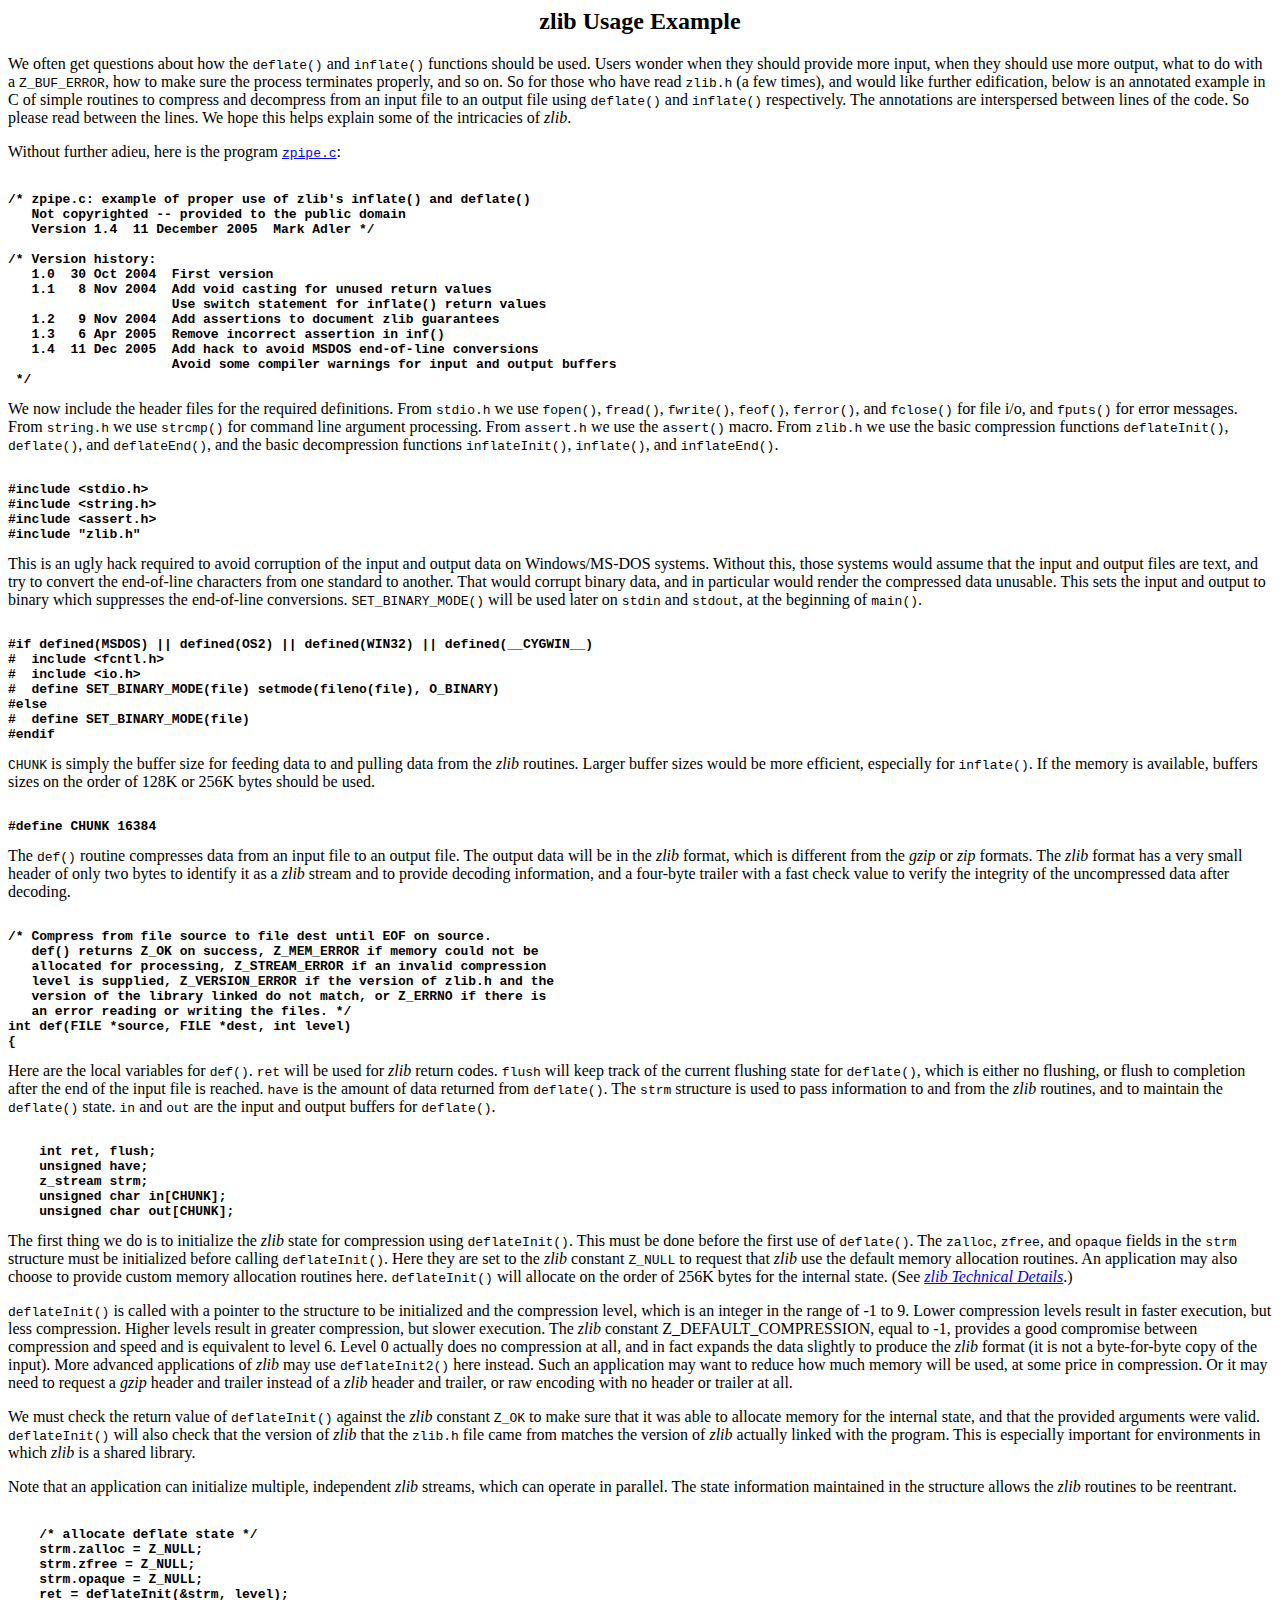
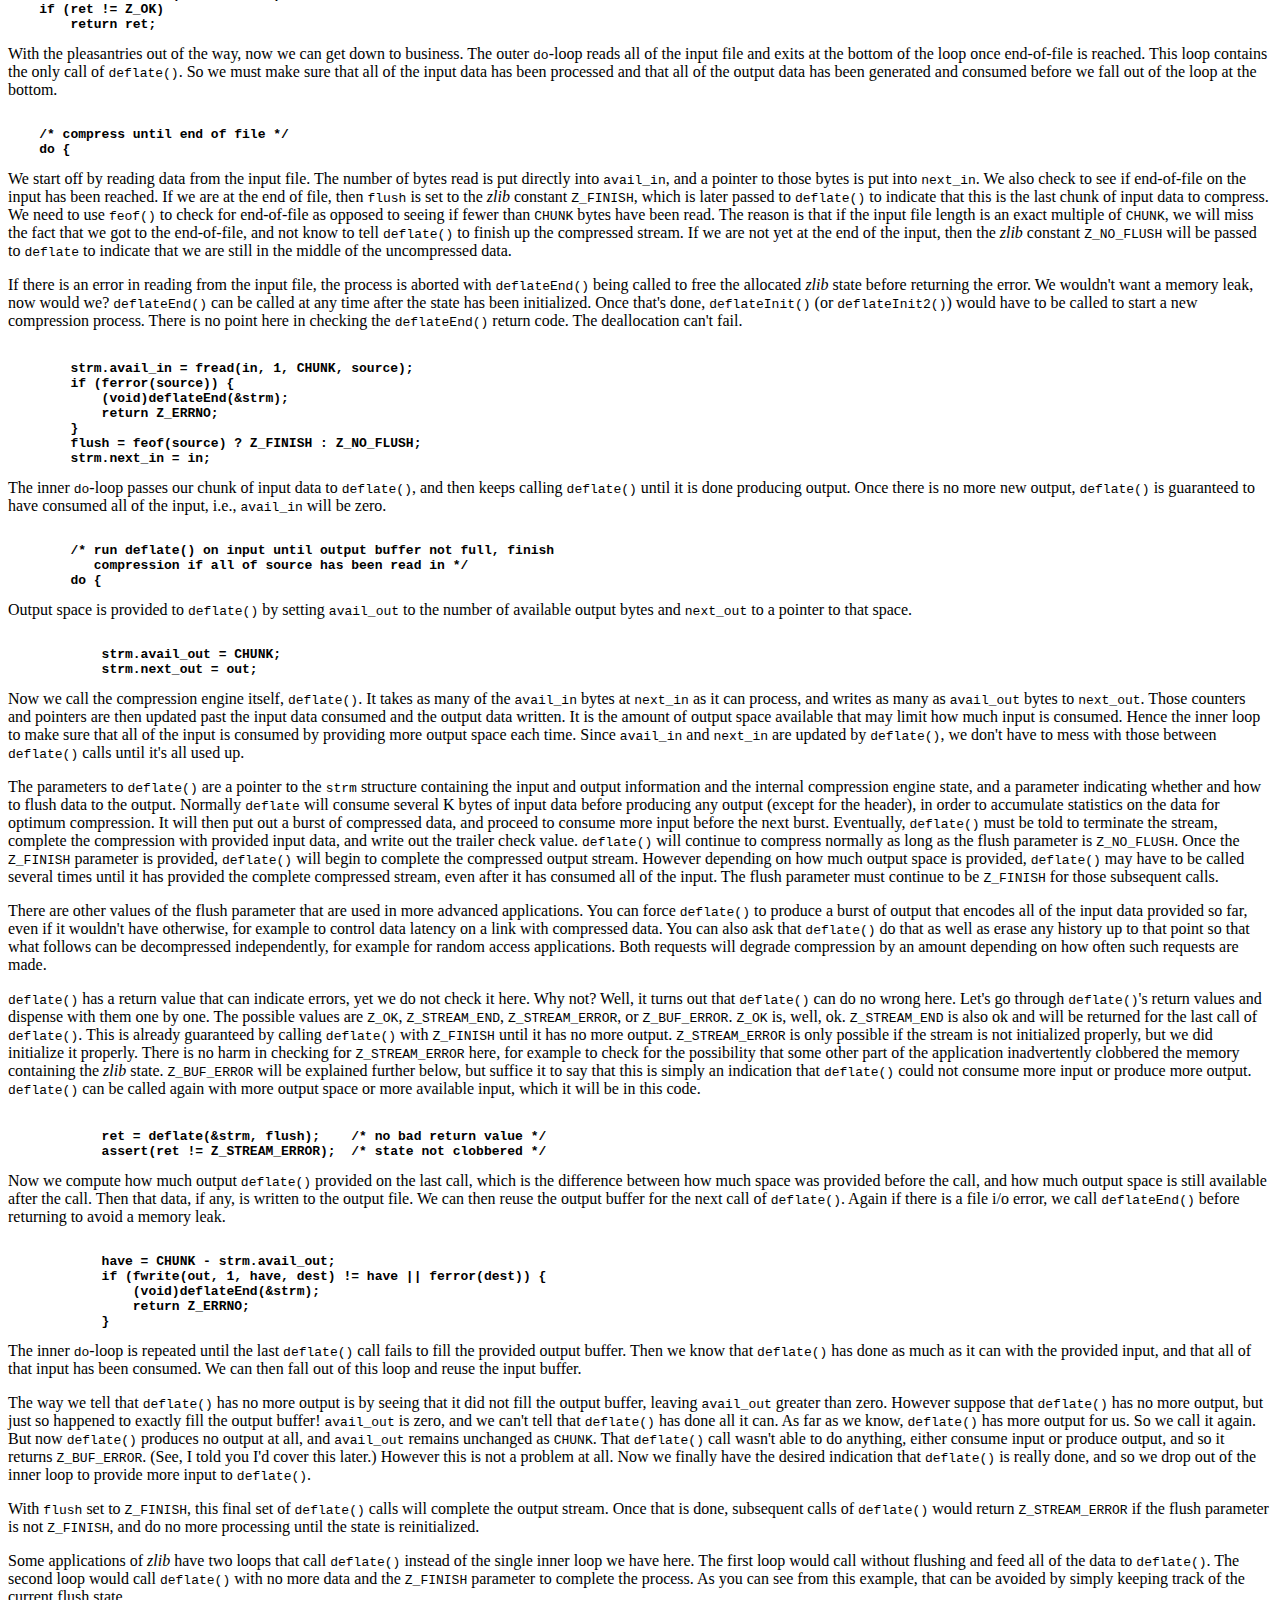
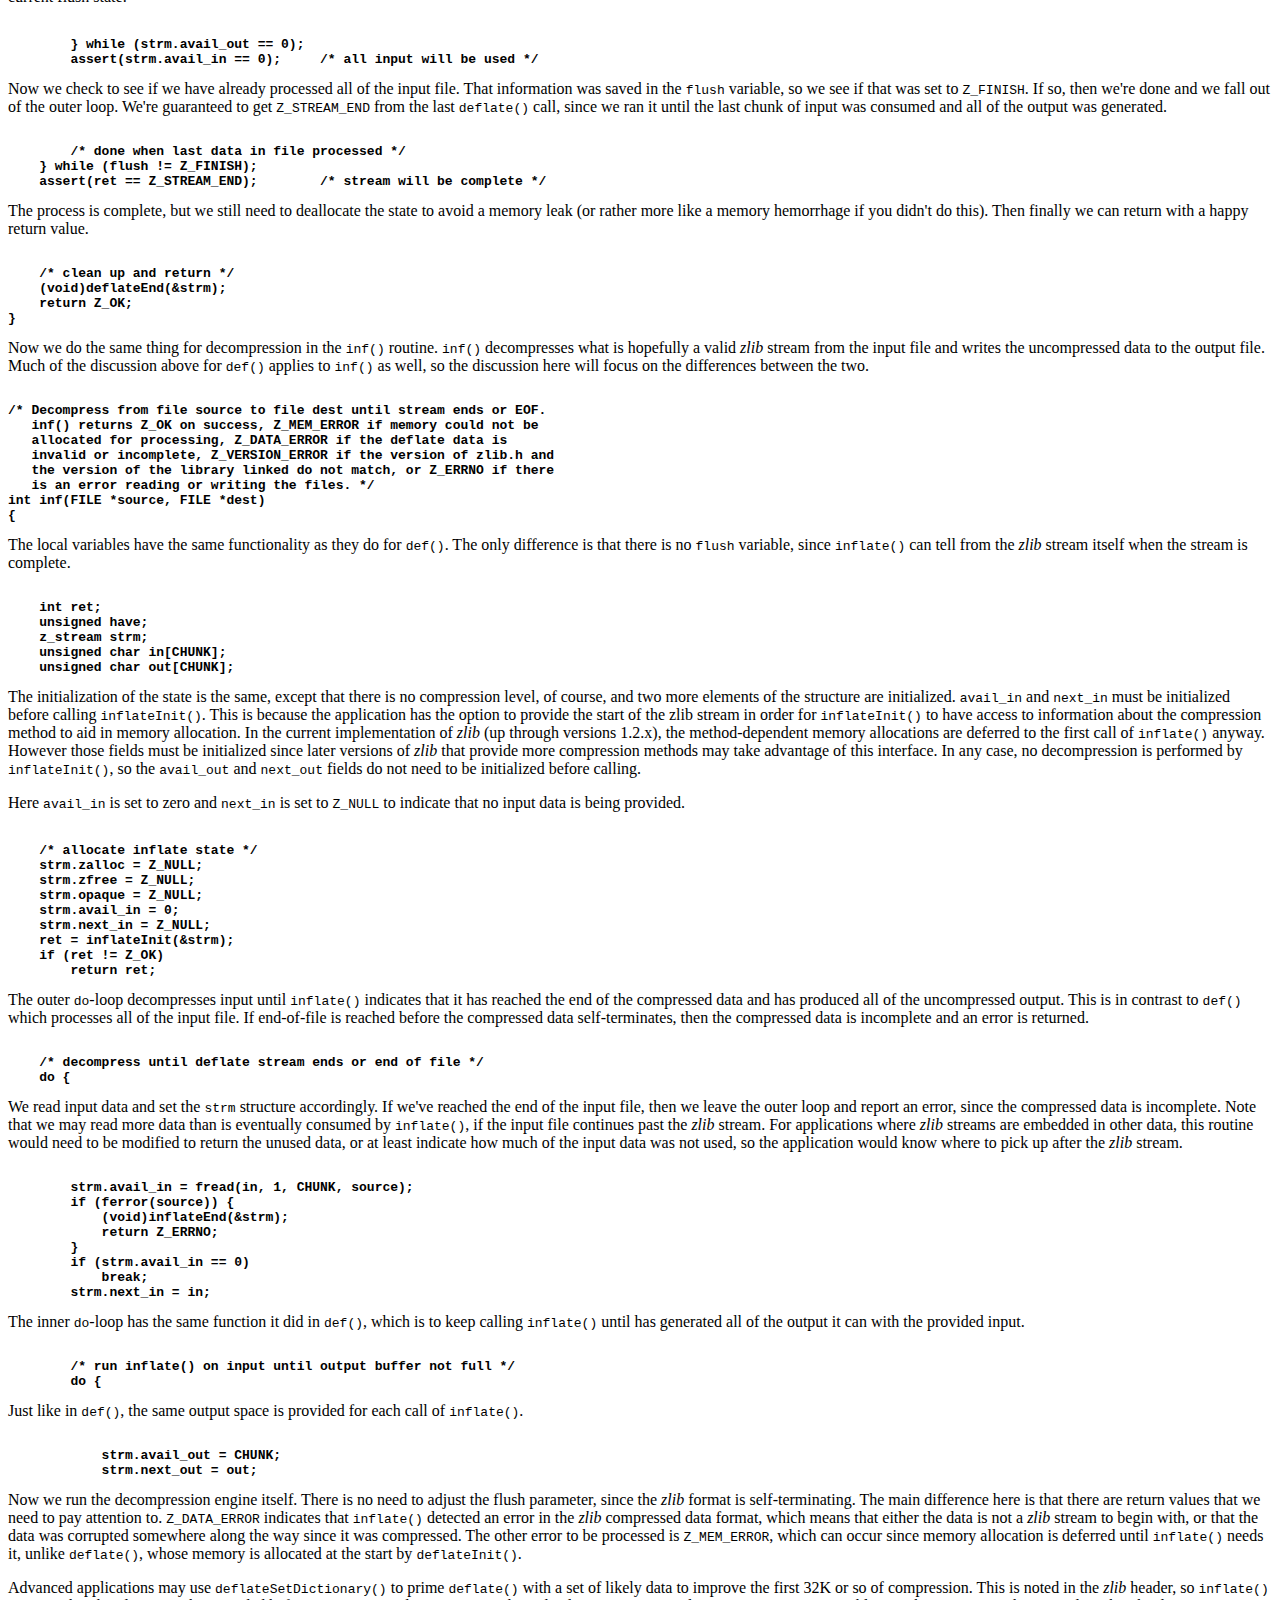
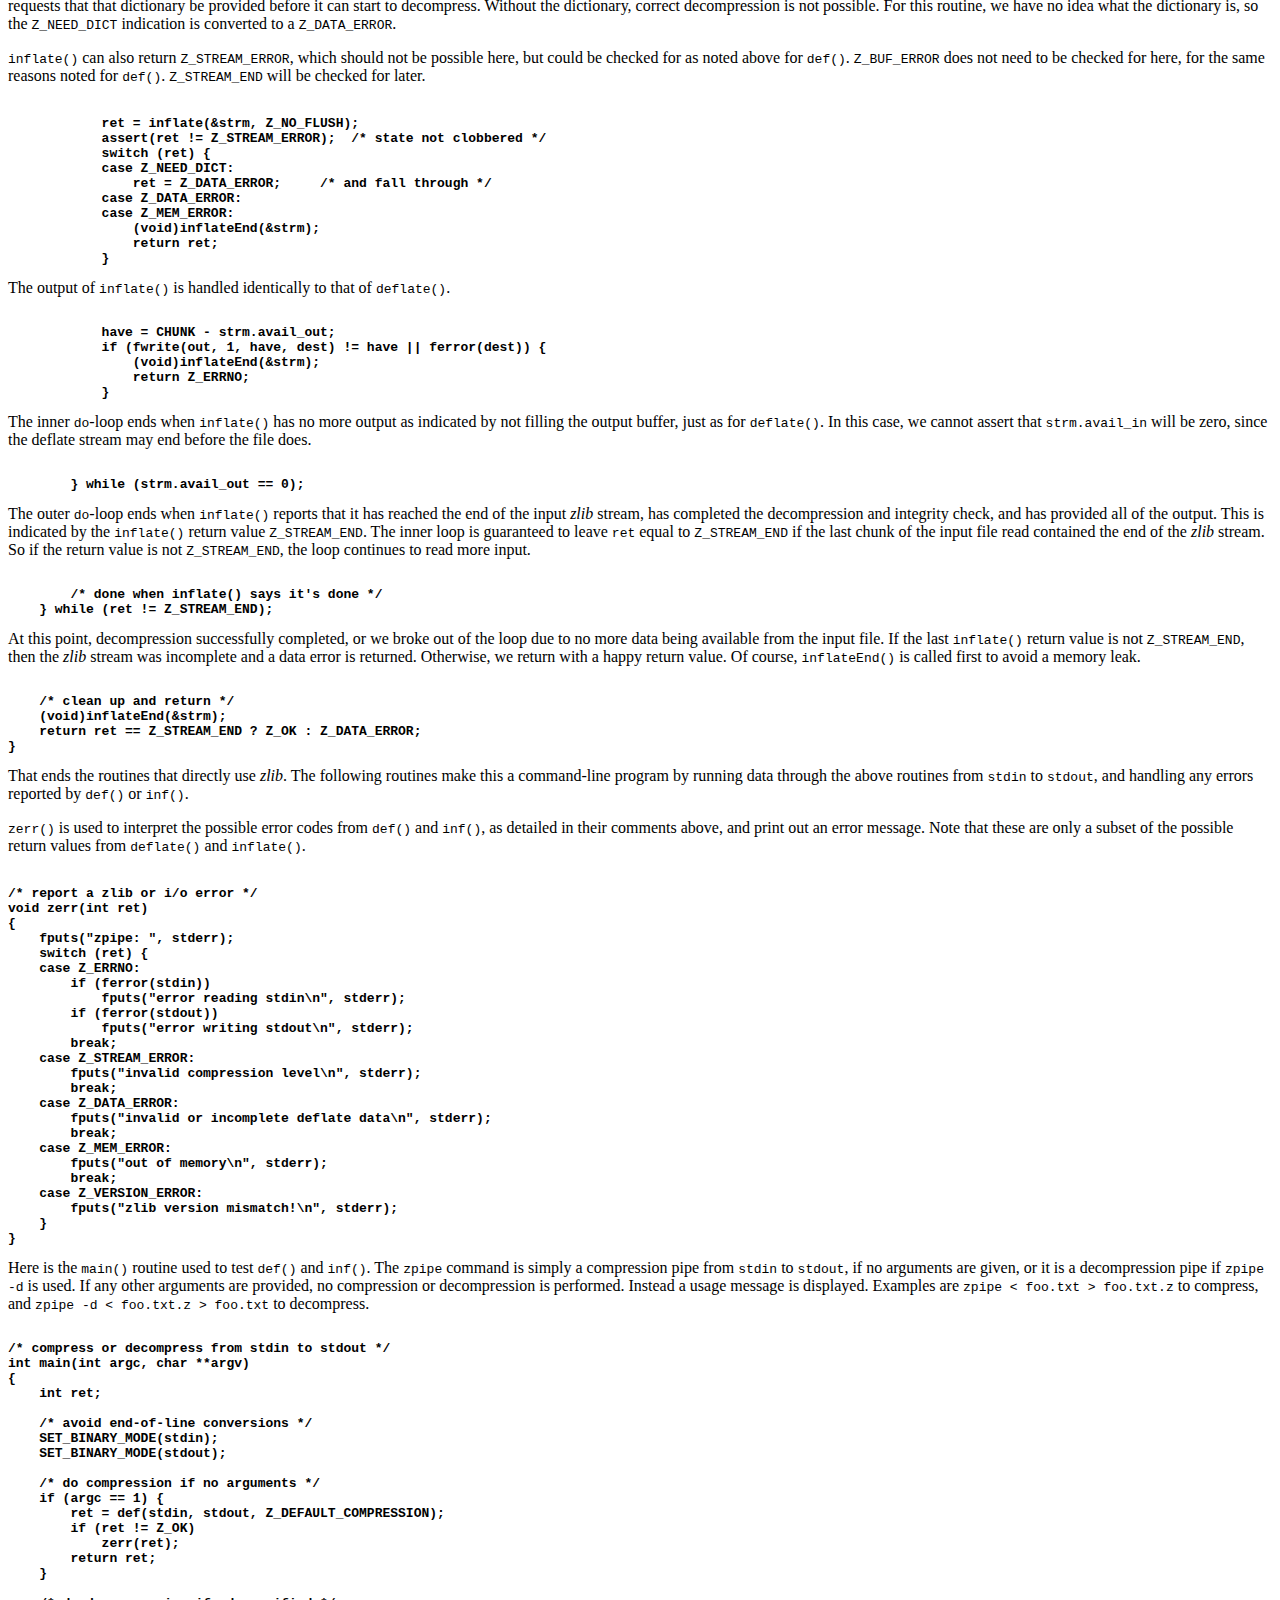
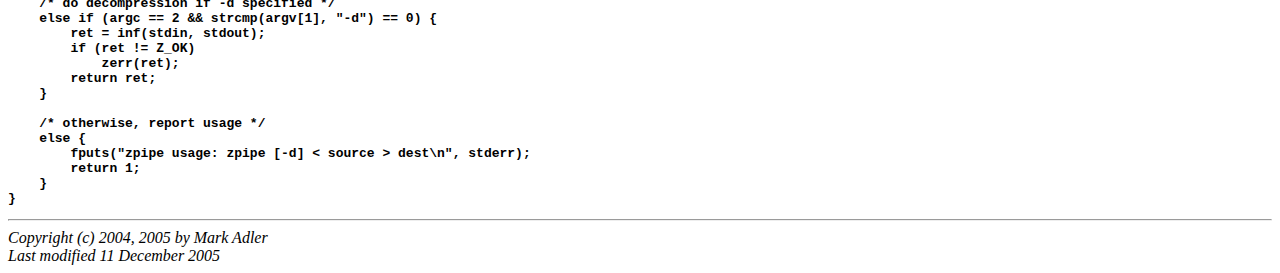
<file: emulator/src/third-party/zlib/examples/zlib_how.html>
<!DOCTYPE HTML PUBLIC "-//W3C//DTD HTML 4.0 Transitional//EN"
  "http://www.w3.org/TR/REC-html40/loose.dtd">
<html>
<head>
<meta http-equiv="Content-Type" content="text/html; charset=ISO-8859-1">
<title>zlib Usage Example</title>
<!--  Copyright (c) 2004, 2005 Mark Adler.  -->
</head>
<body bgcolor="#FFFFFF" text="#000000" link="#0000FF" vlink="#00A000">
<h2 align="center"> zlib Usage Example </h2>
We often get questions about how the <tt>deflate()</tt> and <tt>inflate()</tt> functions should be used.
Users wonder when they should provide more input, when they should use more output,
what to do with a <tt>Z_BUF_ERROR</tt>, how to make sure the process terminates properly, and
so on.  So for those who have read <tt>zlib.h</tt> (a few times), and
would like further edification, below is an annotated example in C of simple routines to compress and decompress
from an input file to an output file using <tt>deflate()</tt> and <tt>inflate()</tt> respectively.  The
annotations are interspersed between lines of the code.  So please read between the lines.
We hope this helps explain some of the intricacies of <em>zlib</em>.
<p>
Without further adieu, here is the program <a href="zpipe.c"><tt>zpipe.c</tt></a>:
<pre><b>
/* zpipe.c: example of proper use of zlib's inflate() and deflate()
   Not copyrighted -- provided to the public domain
   Version 1.4  11 December 2005  Mark Adler */

/* Version history:
   1.0  30 Oct 2004  First version
   1.1   8 Nov 2004  Add void casting for unused return values
                     Use switch statement for inflate() return values
   1.2   9 Nov 2004  Add assertions to document zlib guarantees
   1.3   6 Apr 2005  Remove incorrect assertion in inf()
   1.4  11 Dec 2005  Add hack to avoid MSDOS end-of-line conversions
                     Avoid some compiler warnings for input and output buffers
 */
</b></pre><!-- -->
We now include the header files for the required definitions.  From
<tt>stdio.h</tt> we use <tt>fopen()</tt>, <tt>fread()</tt>, <tt>fwrite()</tt>,
<tt>feof()</tt>, <tt>ferror()</tt>, and <tt>fclose()</tt> for file i/o, and
<tt>fputs()</tt> for error messages.  From <tt>string.h</tt> we use
<tt>strcmp()</tt> for command line argument processing.
From <tt>assert.h</tt> we use the <tt>assert()</tt> macro.
From <tt>zlib.h</tt>
we use the basic compression functions <tt>deflateInit()</tt>,
<tt>deflate()</tt>, and <tt>deflateEnd()</tt>, and the basic decompression
functions <tt>inflateInit()</tt>, <tt>inflate()</tt>, and
<tt>inflateEnd()</tt>.
<pre><b>
#include &lt;stdio.h&gt;
#include &lt;string.h&gt;
#include &lt;assert.h&gt;
#include "zlib.h"
</b></pre><!-- -->
This is an ugly hack required to avoid corruption of the input and output data on
Windows/MS-DOS systems.  Without this, those systems would assume that the input and output
files are text, and try to convert the end-of-line characters from one standard to
another.  That would corrupt binary data, and in particular would render the compressed data unusable.
This sets the input and output to binary which suppresses the end-of-line conversions.
<tt>SET_BINARY_MODE()</tt> will be used later on <tt>stdin</tt> and <tt>stdout</tt>, at the beginning of <tt>main()</tt>.
<pre><b>
#if defined(MSDOS) || defined(OS2) || defined(WIN32) || defined(__CYGWIN__)
#  include &lt;fcntl.h&gt;
#  include &lt;io.h&gt;
#  define SET_BINARY_MODE(file) setmode(fileno(file), O_BINARY)
#else
#  define SET_BINARY_MODE(file)
#endif
</b></pre><!-- -->
<tt>CHUNK</tt> is simply the buffer size for feeding data to and pulling data
from the <em>zlib</em> routines.  Larger buffer sizes would be more efficient,
especially for <tt>inflate()</tt>.  If the memory is available, buffers sizes
on the order of 128K or 256K bytes should be used.
<pre><b>
#define CHUNK 16384
</b></pre><!-- -->
The <tt>def()</tt> routine compresses data from an input file to an output file.  The output data
will be in the <em>zlib</em> format, which is different from the <em>gzip</em> or <em>zip</em>
formats.  The <em>zlib</em> format has a very small header of only two bytes to identify it as
a <em>zlib</em> stream and to provide decoding information, and a four-byte trailer with a fast
check value to verify the integrity of the uncompressed data after decoding.
<pre><b>
/* Compress from file source to file dest until EOF on source.
   def() returns Z_OK on success, Z_MEM_ERROR if memory could not be
   allocated for processing, Z_STREAM_ERROR if an invalid compression
   level is supplied, Z_VERSION_ERROR if the version of zlib.h and the
   version of the library linked do not match, or Z_ERRNO if there is
   an error reading or writing the files. */
int def(FILE *source, FILE *dest, int level)
{
</b></pre>
Here are the local variables for <tt>def()</tt>.  <tt>ret</tt> will be used for <em>zlib</em>
return codes.  <tt>flush</tt> will keep track of the current flushing state for <tt>deflate()</tt>,
which is either no flushing, or flush to completion after the end of the input file is reached.
<tt>have</tt> is the amount of data returned from <tt>deflate()</tt>.  The <tt>strm</tt> structure
is used to pass information to and from the <em>zlib</em> routines, and to maintain the
<tt>deflate()</tt> state.  <tt>in</tt> and <tt>out</tt> are the input and output buffers for
<tt>deflate()</tt>.
<pre><b>
    int ret, flush;
    unsigned have;
    z_stream strm;
    unsigned char in[CHUNK];
    unsigned char out[CHUNK];
</b></pre><!-- -->
The first thing we do is to initialize the <em>zlib</em> state for compression using
<tt>deflateInit()</tt>.  This must be done before the first use of <tt>deflate()</tt>.
The <tt>zalloc</tt>, <tt>zfree</tt>, and <tt>opaque</tt> fields in the <tt>strm</tt>
structure must be initialized before calling <tt>deflateInit()</tt>.  Here they are
set to the <em>zlib</em> constant <tt>Z_NULL</tt> to request that <em>zlib</em> use
the default memory allocation routines.  An application may also choose to provide
custom memory allocation routines here.  <tt>deflateInit()</tt> will allocate on the
order of 256K bytes for the internal state.
(See <a href="zlib_tech.html"><em>zlib Technical Details</em></a>.)
<p>
<tt>deflateInit()</tt> is called with a pointer to the structure to be initialized and
the compression level, which is an integer in the range of -1 to 9.  Lower compression
levels result in faster execution, but less compression.  Higher levels result in
greater compression, but slower execution.  The <em>zlib</em> constant Z_DEFAULT_COMPRESSION,
equal to -1,
provides a good compromise between compression and speed and is equivalent to level 6.
Level 0 actually does no compression at all, and in fact expands the data slightly to produce
the <em>zlib</em> format (it is not a byte-for-byte copy of the input).
More advanced applications of <em>zlib</em>
may use <tt>deflateInit2()</tt> here instead.  Such an application may want to reduce how
much memory will be used, at some price in compression.  Or it may need to request a
<em>gzip</em> header and trailer instead of a <em>zlib</em> header and trailer, or raw
encoding with no header or trailer at all.
<p>
We must check the return value of <tt>deflateInit()</tt> against the <em>zlib</em> constant
<tt>Z_OK</tt> to make sure that it was able to
allocate memory for the internal state, and that the provided arguments were valid.
<tt>deflateInit()</tt> will also check that the version of <em>zlib</em> that the <tt>zlib.h</tt>
file came from matches the version of <em>zlib</em> actually linked with the program.  This
is especially important for environments in which <em>zlib</em> is a shared library.
<p>
Note that an application can initialize multiple, independent <em>zlib</em> streams, which can
operate in parallel.  The state information maintained in the structure allows the <em>zlib</em>
routines to be reentrant.
<pre><b>
    /* allocate deflate state */
    strm.zalloc = Z_NULL;
    strm.zfree = Z_NULL;
    strm.opaque = Z_NULL;
    ret = deflateInit(&amp;strm, level);
    if (ret != Z_OK)
        return ret;
</b></pre><!-- -->
With the pleasantries out of the way, now we can get down to business.  The outer <tt>do</tt>-loop
reads all of the input file and exits at the bottom of the loop once end-of-file is reached.
This loop contains the only call of <tt>deflate()</tt>.  So we must make sure that all of the
input data has been processed and that all of the output data has been generated and consumed
before we fall out of the loop at the bottom.
<pre><b>
    /* compress until end of file */
    do {
</b></pre>
We start off by reading data from the input file.  The number of bytes read is put directly
into <tt>avail_in</tt>, and a pointer to those bytes is put into <tt>next_in</tt>.  We also
check to see if end-of-file on the input has been reached.  If we are at the end of file, then <tt>flush</tt> is set to the
<em>zlib</em> constant <tt>Z_FINISH</tt>, which is later passed to <tt>deflate()</tt> to
indicate that this is the last chunk of input data to compress.  We need to use <tt>feof()</tt>
to check for end-of-file as opposed to seeing if fewer than <tt>CHUNK</tt> bytes have been read.  The
reason is that if the input file length is an exact multiple of <tt>CHUNK</tt>, we will miss
the fact that we got to the end-of-file, and not know to tell <tt>deflate()</tt> to finish
up the compressed stream.  If we are not yet at the end of the input, then the <em>zlib</em>
constant <tt>Z_NO_FLUSH</tt> will be passed to <tt>deflate</tt> to indicate that we are still
in the middle of the uncompressed data.
<p>
If there is an error in reading from the input file, the process is aborted with
<tt>deflateEnd()</tt> being called to free the allocated <em>zlib</em> state before returning
the error.  We wouldn't want a memory leak, now would we?  <tt>deflateEnd()</tt> can be called
at any time after the state has been initialized.  Once that's done, <tt>deflateInit()</tt> (or
<tt>deflateInit2()</tt>) would have to be called to start a new compression process.  There is
no point here in checking the <tt>deflateEnd()</tt> return code.  The deallocation can't fail.
<pre><b>
        strm.avail_in = fread(in, 1, CHUNK, source);
        if (ferror(source)) {
            (void)deflateEnd(&amp;strm);
            return Z_ERRNO;
        }
        flush = feof(source) ? Z_FINISH : Z_NO_FLUSH;
        strm.next_in = in;
</b></pre><!-- -->
The inner <tt>do</tt>-loop passes our chunk of input data to <tt>deflate()</tt>, and then
keeps calling <tt>deflate()</tt> until it is done producing output.  Once there is no more
new output, <tt>deflate()</tt> is guaranteed to have consumed all of the input, i.e.,
<tt>avail_in</tt> will be zero.
<pre><b>
        /* run deflate() on input until output buffer not full, finish
           compression if all of source has been read in */
        do {
</b></pre>
Output space is provided to <tt>deflate()</tt> by setting <tt>avail_out</tt> to the number
of available output bytes and <tt>next_out</tt> to a pointer to that space.
<pre><b>
            strm.avail_out = CHUNK;
            strm.next_out = out;
</b></pre>
Now we call the compression engine itself, <tt>deflate()</tt>.  It takes as many of the
<tt>avail_in</tt> bytes at <tt>next_in</tt> as it can process, and writes as many as
<tt>avail_out</tt> bytes to <tt>next_out</tt>.  Those counters and pointers are then
updated past the input data consumed and the output data written.  It is the amount of
output space available that may limit how much input is consumed.
Hence the inner loop to make sure that
all of the input is consumed by providing more output space each time.  Since <tt>avail_in</tt>
and <tt>next_in</tt> are updated by <tt>deflate()</tt>, we don't have to mess with those
between <tt>deflate()</tt> calls until it's all used up.
<p>
The parameters to <tt>deflate()</tt> are a pointer to the <tt>strm</tt> structure containing
the input and output information and the internal compression engine state, and a parameter
indicating whether and how to flush data to the output.  Normally <tt>deflate</tt> will consume
several K bytes of input data before producing any output (except for the header), in order
to accumulate statistics on the data for optimum compression.  It will then put out a burst of
compressed data, and proceed to consume more input before the next burst.  Eventually,
<tt>deflate()</tt>
must be told to terminate the stream, complete the compression with provided input data, and
write out the trailer check value.  <tt>deflate()</tt> will continue to compress normally as long
as the flush parameter is <tt>Z_NO_FLUSH</tt>.  Once the <tt>Z_FINISH</tt> parameter is provided,
<tt>deflate()</tt> will begin to complete the compressed output stream.  However depending on how
much output space is provided, <tt>deflate()</tt> may have to be called several times until it
has provided the complete compressed stream, even after it has consumed all of the input.  The flush
parameter must continue to be <tt>Z_FINISH</tt> for those subsequent calls.
<p>
There are other values of the flush parameter that are used in more advanced applications.  You can
force <tt>deflate()</tt> to produce a burst of output that encodes all of the input data provided
so far, even if it wouldn't have otherwise, for example to control data latency on a link with
compressed data.  You can also ask that <tt>deflate()</tt> do that as well as erase any history up to
that point so that what follows can be decompressed independently, for example for random access
applications.  Both requests will degrade compression by an amount depending on how often such
requests are made.
<p>
<tt>deflate()</tt> has a return value that can indicate errors, yet we do not check it here.  Why
not?  Well, it turns out that <tt>deflate()</tt> can do no wrong here.  Let's go through
<tt>deflate()</tt>'s return values and dispense with them one by one.  The possible values are
<tt>Z_OK</tt>, <tt>Z_STREAM_END</tt>, <tt>Z_STREAM_ERROR</tt>, or <tt>Z_BUF_ERROR</tt>.  <tt>Z_OK</tt>
is, well, ok.  <tt>Z_STREAM_END</tt> is also ok and will be returned for the last call of
<tt>deflate()</tt>.  This is already guaranteed by calling <tt>deflate()</tt> with <tt>Z_FINISH</tt>
until it has no more output.  <tt>Z_STREAM_ERROR</tt> is only possible if the stream is not
initialized properly, but we did initialize it properly.  There is no harm in checking for
<tt>Z_STREAM_ERROR</tt> here, for example to check for the possibility that some
other part of the application inadvertently clobbered the memory containing the <em>zlib</em> state.
<tt>Z_BUF_ERROR</tt> will be explained further below, but
suffice it to say that this is simply an indication that <tt>deflate()</tt> could not consume
more input or produce more output.  <tt>deflate()</tt> can be called again with more output space
or more available input, which it will be in this code.
<pre><b>
            ret = deflate(&amp;strm, flush);    /* no bad return value */
            assert(ret != Z_STREAM_ERROR);  /* state not clobbered */
</b></pre>
Now we compute how much output <tt>deflate()</tt> provided on the last call, which is the
difference between how much space was provided before the call, and how much output space
is still available after the call.  Then that data, if any, is written to the output file.
We can then reuse the output buffer for the next call of <tt>deflate()</tt>.  Again if there
is a file i/o error, we call <tt>deflateEnd()</tt> before returning to avoid a memory leak.
<pre><b>
            have = CHUNK - strm.avail_out;
            if (fwrite(out, 1, have, dest) != have || ferror(dest)) {
                (void)deflateEnd(&amp;strm);
                return Z_ERRNO;
            }
</b></pre>
The inner <tt>do</tt>-loop is repeated until the last <tt>deflate()</tt> call fails to fill the
provided output buffer.  Then we know that <tt>deflate()</tt> has done as much as it can with
the provided input, and that all of that input has been consumed.  We can then fall out of this
loop and reuse the input buffer.
<p>
The way we tell that <tt>deflate()</tt> has no more output is by seeing that it did not fill
the output buffer, leaving <tt>avail_out</tt> greater than zero.  However suppose that
<tt>deflate()</tt> has no more output, but just so happened to exactly fill the output buffer!
<tt>avail_out</tt> is zero, and we can't tell that <tt>deflate()</tt> has done all it can.
As far as we know, <tt>deflate()</tt>
has more output for us.  So we call it again.  But now <tt>deflate()</tt> produces no output
at all, and <tt>avail_out</tt> remains unchanged as <tt>CHUNK</tt>.  That <tt>deflate()</tt> call
wasn't able to do anything, either consume input or produce output, and so it returns
<tt>Z_BUF_ERROR</tt>.  (See, I told you I'd cover this later.)  However this is not a problem at
all.  Now we finally have the desired indication that <tt>deflate()</tt> is really done,
and so we drop out of the inner loop to provide more input to <tt>deflate()</tt>.
<p>
With <tt>flush</tt> set to <tt>Z_FINISH</tt>, this final set of <tt>deflate()</tt> calls will
complete the output stream.  Once that is done, subsequent calls of <tt>deflate()</tt> would return
<tt>Z_STREAM_ERROR</tt> if the flush parameter is not <tt>Z_FINISH</tt>, and do no more processing
until the state is reinitialized.
<p>
Some applications of <em>zlib</em> have two loops that call <tt>deflate()</tt>
instead of the single inner loop we have here.  The first loop would call
without flushing and feed all of the data to <tt>deflate()</tt>.  The second loop would call
<tt>deflate()</tt> with no more
data and the <tt>Z_FINISH</tt> parameter to complete the process.  As you can see from this
example, that can be avoided by simply keeping track of the current flush state.
<pre><b>
        } while (strm.avail_out == 0);
        assert(strm.avail_in == 0);     /* all input will be used */
</b></pre><!-- -->
Now we check to see if we have already processed all of the input file.  That information was
saved in the <tt>flush</tt> variable, so we see if that was set to <tt>Z_FINISH</tt>.  If so,
then we're done and we fall out of the outer loop.  We're guaranteed to get <tt>Z_STREAM_END</tt>
from the last <tt>deflate()</tt> call, since we ran it until the last chunk of input was
consumed and all of the output was generated.
<pre><b>
        /* done when last data in file processed */
    } while (flush != Z_FINISH);
    assert(ret == Z_STREAM_END);        /* stream will be complete */
</b></pre><!-- -->
The process is complete, but we still need to deallocate the state to avoid a memory leak
(or rather more like a memory hemorrhage if you didn't do this).  Then
finally we can return with a happy return value.
<pre><b>
    /* clean up and return */
    (void)deflateEnd(&amp;strm);
    return Z_OK;
}
</b></pre><!-- -->
Now we do the same thing for decompression in the <tt>inf()</tt> routine. <tt>inf()</tt>
decompresses what is hopefully a valid <em>zlib</em> stream from the input file and writes the
uncompressed data to the output file.  Much of the discussion above for <tt>def()</tt>
applies to <tt>inf()</tt> as well, so the discussion here will focus on the differences between
the two.
<pre><b>
/* Decompress from file source to file dest until stream ends or EOF.
   inf() returns Z_OK on success, Z_MEM_ERROR if memory could not be
   allocated for processing, Z_DATA_ERROR if the deflate data is
   invalid or incomplete, Z_VERSION_ERROR if the version of zlib.h and
   the version of the library linked do not match, or Z_ERRNO if there
   is an error reading or writing the files. */
int inf(FILE *source, FILE *dest)
{
</b></pre>
The local variables have the same functionality as they do for <tt>def()</tt>.  The
only difference is that there is no <tt>flush</tt> variable, since <tt>inflate()</tt>
can tell from the <em>zlib</em> stream itself when the stream is complete.
<pre><b>
    int ret;
    unsigned have;
    z_stream strm;
    unsigned char in[CHUNK];
    unsigned char out[CHUNK];
</b></pre><!-- -->
The initialization of the state is the same, except that there is no compression level,
of course, and two more elements of the structure are initialized.  <tt>avail_in</tt>
and <tt>next_in</tt> must be initialized before calling <tt>inflateInit()</tt>.  This
is because the application has the option to provide the start of the zlib stream in
order for <tt>inflateInit()</tt> to have access to information about the compression
method to aid in memory allocation.  In the current implementation of <em>zlib</em>
(up through versions 1.2.x), the method-dependent memory allocations are deferred to the first call of
<tt>inflate()</tt> anyway.  However those fields must be initialized since later versions
of <em>zlib</em> that provide more compression methods may take advantage of this interface.
In any case, no decompression is performed by <tt>inflateInit()</tt>, so the
<tt>avail_out</tt> and <tt>next_out</tt> fields do not need to be initialized before calling.
<p>
Here <tt>avail_in</tt> is set to zero and <tt>next_in</tt> is set to <tt>Z_NULL</tt> to
indicate that no input data is being provided.
<pre><b>
    /* allocate inflate state */
    strm.zalloc = Z_NULL;
    strm.zfree = Z_NULL;
    strm.opaque = Z_NULL;
    strm.avail_in = 0;
    strm.next_in = Z_NULL;
    ret = inflateInit(&amp;strm);
    if (ret != Z_OK)
        return ret;
</b></pre><!-- -->
The outer <tt>do</tt>-loop decompresses input until <tt>inflate()</tt> indicates
that it has reached the end of the compressed data and has produced all of the uncompressed
output.  This is in contrast to <tt>def()</tt> which processes all of the input file.
If end-of-file is reached before the compressed data self-terminates, then the compressed
data is incomplete and an error is returned.
<pre><b>
    /* decompress until deflate stream ends or end of file */
    do {
</b></pre>
We read input data and set the <tt>strm</tt> structure accordingly.  If we've reached the
end of the input file, then we leave the outer loop and report an error, since the
compressed data is incomplete.  Note that we may read more data than is eventually consumed
by <tt>inflate()</tt>, if the input file continues past the <em>zlib</em> stream.
For applications where <em>zlib</em> streams are embedded in other data, this routine would
need to be modified to return the unused data, or at least indicate how much of the input
data was not used, so the application would know where to pick up after the <em>zlib</em> stream.
<pre><b>
        strm.avail_in = fread(in, 1, CHUNK, source);
        if (ferror(source)) {
            (void)inflateEnd(&amp;strm);
            return Z_ERRNO;
        }
        if (strm.avail_in == 0)
            break;
        strm.next_in = in;
</b></pre><!-- -->
The inner <tt>do</tt>-loop has the same function it did in <tt>def()</tt>, which is to
keep calling <tt>inflate()</tt> until has generated all of the output it can with the
provided input.
<pre><b>
        /* run inflate() on input until output buffer not full */
        do {
</b></pre>
Just like in <tt>def()</tt>, the same output space is provided for each call of <tt>inflate()</tt>.
<pre><b>
            strm.avail_out = CHUNK;
            strm.next_out = out;
</b></pre>
Now we run the decompression engine itself.  There is no need to adjust the flush parameter, since
the <em>zlib</em> format is self-terminating. The main difference here is that there are
return values that we need to pay attention to.  <tt>Z_DATA_ERROR</tt>
indicates that <tt>inflate()</tt> detected an error in the <em>zlib</em> compressed data format,
which means that either the data is not a <em>zlib</em> stream to begin with, or that the data was
corrupted somewhere along the way since it was compressed.  The other error to be processed is
<tt>Z_MEM_ERROR</tt>, which can occur since memory allocation is deferred until <tt>inflate()</tt>
needs it, unlike <tt>deflate()</tt>, whose memory is allocated at the start by <tt>deflateInit()</tt>.
<p>
Advanced applications may use
<tt>deflateSetDictionary()</tt> to prime <tt>deflate()</tt> with a set of likely data to improve the
first 32K or so of compression.  This is noted in the <em>zlib</em> header, so <tt>inflate()</tt>
requests that that dictionary be provided before it can start to decompress.  Without the dictionary,
correct decompression is not possible.  For this routine, we have no idea what the dictionary is,
so the <tt>Z_NEED_DICT</tt> indication is converted to a <tt>Z_DATA_ERROR</tt>.
<p>
<tt>inflate()</tt> can also return <tt>Z_STREAM_ERROR</tt>, which should not be possible here,
but could be checked for as noted above for <tt>def()</tt>.  <tt>Z_BUF_ERROR</tt> does not need to be
checked for here, for the same reasons noted for <tt>def()</tt>.  <tt>Z_STREAM_END</tt> will be
checked for later.
<pre><b>
            ret = inflate(&amp;strm, Z_NO_FLUSH);
            assert(ret != Z_STREAM_ERROR);  /* state not clobbered */
            switch (ret) {
            case Z_NEED_DICT:
                ret = Z_DATA_ERROR;     /* and fall through */
            case Z_DATA_ERROR:
            case Z_MEM_ERROR:
                (void)inflateEnd(&amp;strm);
                return ret;
            }
</b></pre>
The output of <tt>inflate()</tt> is handled identically to that of <tt>deflate()</tt>.
<pre><b>
            have = CHUNK - strm.avail_out;
            if (fwrite(out, 1, have, dest) != have || ferror(dest)) {
                (void)inflateEnd(&amp;strm);
                return Z_ERRNO;
            }
</b></pre>
The inner <tt>do</tt>-loop ends when <tt>inflate()</tt> has no more output as indicated
by not filling the output buffer, just as for <tt>deflate()</tt>.  In this case, we cannot
assert that <tt>strm.avail_in</tt> will be zero, since the deflate stream may end before the file
does.
<pre><b>
        } while (strm.avail_out == 0);
</b></pre><!-- -->
The outer <tt>do</tt>-loop ends when <tt>inflate()</tt> reports that it has reached the
end of the input <em>zlib</em> stream, has completed the decompression and integrity
check, and has provided all of the output.  This is indicated by the <tt>inflate()</tt>
return value <tt>Z_STREAM_END</tt>.  The inner loop is guaranteed to leave <tt>ret</tt>
equal to <tt>Z_STREAM_END</tt> if the last chunk of the input file read contained the end
of the <em>zlib</em> stream.  So if the return value is not <tt>Z_STREAM_END</tt>, the
loop continues to read more input.
<pre><b>
        /* done when inflate() says it's done */
    } while (ret != Z_STREAM_END);
</b></pre><!-- -->
At this point, decompression successfully completed, or we broke out of the loop due to no
more data being available from the input file.  If the last <tt>inflate()</tt> return value
is not <tt>Z_STREAM_END</tt>, then the <em>zlib</em> stream was incomplete and a data error
is returned.  Otherwise, we return with a happy return value.  Of course, <tt>inflateEnd()</tt>
is called first to avoid a memory leak.
<pre><b>
    /* clean up and return */
    (void)inflateEnd(&amp;strm);
    return ret == Z_STREAM_END ? Z_OK : Z_DATA_ERROR;
}
</b></pre><!-- -->
That ends the routines that directly use <em>zlib</em>.  The following routines make this
a command-line program by running data through the above routines from <tt>stdin</tt> to
<tt>stdout</tt>, and handling any errors reported by <tt>def()</tt> or <tt>inf()</tt>.
<p>
<tt>zerr()</tt> is used to interpret the possible error codes from <tt>def()</tt>
and <tt>inf()</tt>, as detailed in their comments above, and print out an error message.
Note that these are only a subset of the possible return values from <tt>deflate()</tt>
and <tt>inflate()</tt>.
<pre><b>
/* report a zlib or i/o error */
void zerr(int ret)
{
    fputs("zpipe: ", stderr);
    switch (ret) {
    case Z_ERRNO:
        if (ferror(stdin))
            fputs("error reading stdin\n", stderr);
        if (ferror(stdout))
            fputs("error writing stdout\n", stderr);
        break;
    case Z_STREAM_ERROR:
        fputs("invalid compression level\n", stderr);
        break;
    case Z_DATA_ERROR:
        fputs("invalid or incomplete deflate data\n", stderr);
        break;
    case Z_MEM_ERROR:
        fputs("out of memory\n", stderr);
        break;
    case Z_VERSION_ERROR:
        fputs("zlib version mismatch!\n", stderr);
    }
}
</b></pre><!-- -->
Here is the <tt>main()</tt> routine used to test <tt>def()</tt> and <tt>inf()</tt>.  The
<tt>zpipe</tt> command is simply a compression pipe from <tt>stdin</tt> to <tt>stdout</tt>, if
no arguments are given, or it is a decompression pipe if <tt>zpipe -d</tt> is used.  If any other
arguments are provided, no compression or decompression is performed.  Instead a usage
message is displayed.  Examples are <tt>zpipe < foo.txt > foo.txt.z</tt> to compress, and
<tt>zpipe -d < foo.txt.z > foo.txt</tt> to decompress.
<pre><b>
/* compress or decompress from stdin to stdout */
int main(int argc, char **argv)
{
    int ret;

    /* avoid end-of-line conversions */
    SET_BINARY_MODE(stdin);
    SET_BINARY_MODE(stdout);

    /* do compression if no arguments */
    if (argc == 1) {
        ret = def(stdin, stdout, Z_DEFAULT_COMPRESSION);
        if (ret != Z_OK)
            zerr(ret);
        return ret;
    }

    /* do decompression if -d specified */
    else if (argc == 2 &amp;&amp; strcmp(argv[1], "-d") == 0) {
        ret = inf(stdin, stdout);
        if (ret != Z_OK)
            zerr(ret);
        return ret;
    }

    /* otherwise, report usage */
    else {
        fputs("zpipe usage: zpipe [-d] &lt; source &gt; dest\n", stderr);
        return 1;
    }
}
</b></pre>
<hr>
<i>Copyright (c) 2004, 2005 by Mark Adler<br>Last modified 11 December 2005</i>
</body>
</html>
</file>
